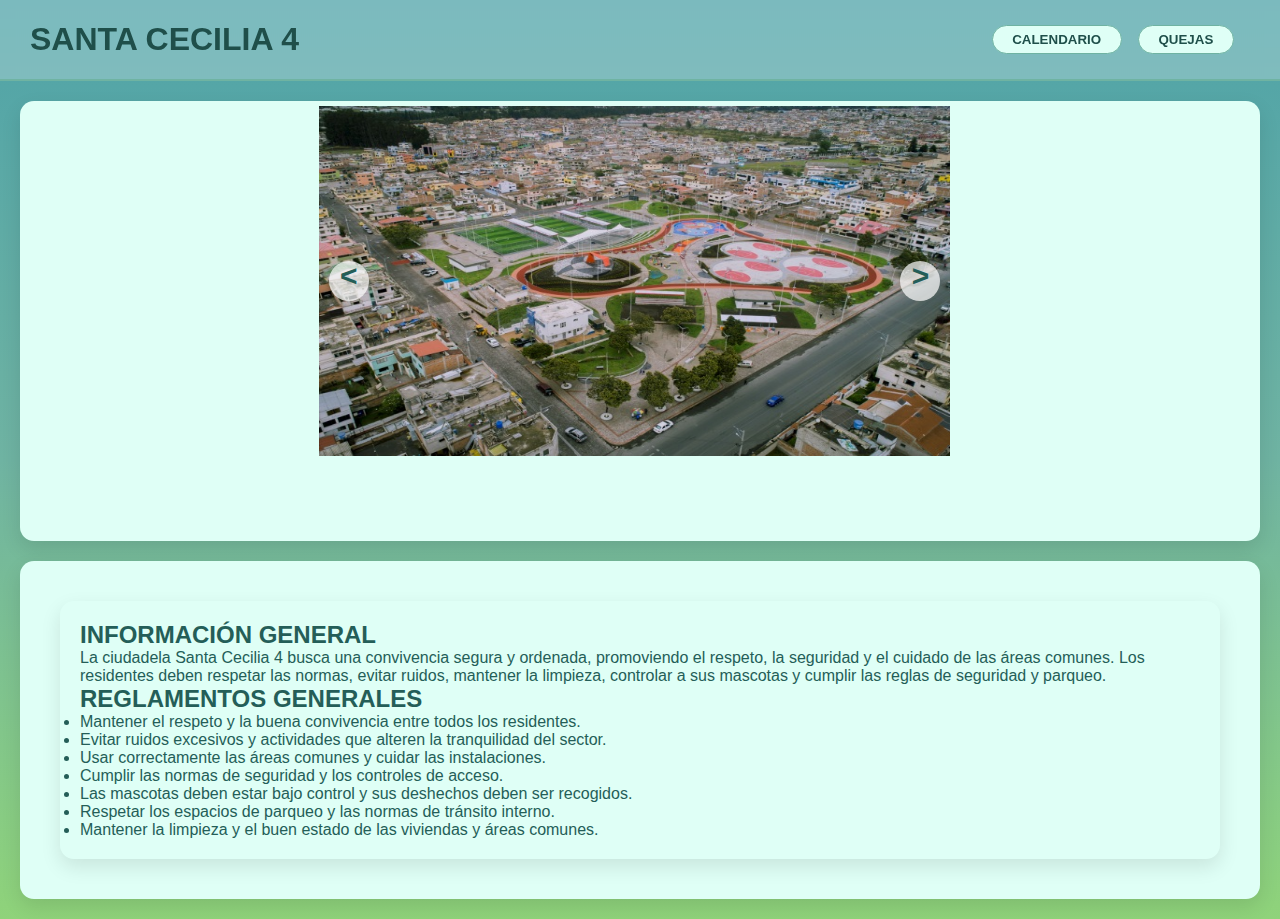
<file: santa cecilia/index.html>
<!doctype html>
<html lang="es">
    <head>
        <title>SANTA CECILIA 4</title>
        <meta charset="UTF-8">
        <link rel="stylesheet" href="css/estilostar.css">
         <link rel="stylesheet" href="css/Historia y Valores.css">
        <link rel="stylesheet" href="imagenes" />
      

    </head>

    <style>
  body{
    background: linear-gradient(
      180deg,
      #4fa3a8,
      #6fb3a2,
      #8fd37a
    );
  }
</style>


    <body>
        
        
        <header>

            <div>
                <h1 class="titulo"  >SANTA CECILIA 4 </h1>
            </div>

            <div class="menu-contenedor">
                <button>
                    <div></div>
                    <div></div>
                    <div></div>
                        <ul>
                            <li style="--clr:#6fb3a2">

                                <a href="calendario.html" data-text="&nbsp;CALENDARIO">&nbsp;CALENDARIO&nbsp; </a>
                            </li>
                            <li style="--clr:#b2cac0">
                                <a href="quejas.html"  data-text="&nbsp;QUEJAS">&nbsp;QUEJAS&nbsp; </a>
                            </li>
                           
                        </ul>
                </button>
            </div>
           
        </header>

        

        

        <section id="si">
            <div class="historia">
      <div class="carrousel">
        <div class="carrousel_img">
          <div class="containcer-slider">
            <div class="slider" id="slider">
              <div class="slider__section">
                <img src="imagenes/parque.png" alt="" class="slider__img">
              </div>    
              <div class="slider__section">
                <img src="imagenes/porton.png" alt="" class="slider__img">
              </div>
              <div class="slider__section">
                <img src="imagenes/dron foto.png" alt="" class="slider__img">
              </div>
              <div class="slider__section">
                <img src="imagenes/canchas.png" alt="" class="slider__img">
              </div>
              <div class="slider__section">
                <img src="imagenes/piscina.png" alt="" class="slider__img">
              </div>
              <div class="slider__section">
                <img src="imagenes/niños.png" alt="" class="slider__img">
              </div>
            </div>
            <div class="slider__btn slider__btn--right" id="btn-right">&#62;</div>
            <div class="slider__btn slider__btn--left" id="btn-left">&#60;</div>
          </div>
        </div>
      </div>

            <!-- <div class="no">
                <a href="calendario.html" class="neon-btn" >
                    <span class="neon-text">
                        VE<span class="faulty-letter">R CALEN</span>DARIO 
                    </span>
                </a>
            </div> -->
        </section>

            
            
        <section class="spot">

            <div class="sob">
                <h2>INFORMACIÓN GENERAL</h2> 
                <P>La ciudadela Santa Cecilia 4 busca una convivencia segura y ordenada, promoviendo el respeto, la seguridad y el cuidado de las áreas comunes.
                    Los residentes deben respetar las normas, evitar ruidos, mantener la limpieza, controlar a sus mascotas y cumplir las reglas de seguridad y parqueo.
                </P>

                <h2>REGLAMENTOS GENERALES</h2>
                <ul >
                    <li>Mantener el respeto y la buena convivencia entre todos los residentes.</li>
                    <li>Evitar ruidos excesivos y actividades que alteren la tranquilidad del sector.</li>
                    <li>Usar correctamente las áreas comunes y cuidar las instalaciones.</li>
                    <li>Cumplir las normas de seguridad y los controles de acceso.</li>
                    <li>Las mascotas deben estar bajo control y sus deshechos deben ser recogidos.</li>
                    <li>Respetar los espacios de parqueo y las normas de tránsito interno.</li>
                    <li>Mantener la limpieza y el buen estado de las viviendas y áreas comunes.</li>
                </ul>
                

            </div>
        </section>

  
      

        <!-- <script type="text/javascript">
            window.addEventListener("scroll", function(){
                var header = document.querySelector("header");
                header.classList.toggle("abajo",window.scrollY>0);
            })
        </script> -->
        <script src="JS/app.js"></script>
  <script src="JS/slider.js"></script>
       
    </body>
</html>
</file>
<file: santa cecilia/css/estilostar.css>
:root {
  --verde-claro: #8fd37a;
  --verde-medio: #6fb3a2;
  --turquesa: #4fa3a8;
  --verde-oscuro: #3f7f73;
  --verde-suave: #dffff6;
  --blanco: #ffffff;
}


/* ====== GENERAL ====== */
body {
  margin: 0;
  font-family: Arial, sans-serif;
  background: linear-gradient(
    180deg,
    var(--turquesa),
    var(--verde-medio),
    var(--verde-claro)
  );
  color: #245e58;
}

/* ====== HEADER ====== */
header {
  display: flex;
  justify-content: space-between;
  align-items: center;
  padding: 15px 30px;
  background: rgba(255, 255, 255, 0.25);
  backdrop-filter: blur(6px);
  border-bottom: 2px solid var(--verde-medio);
}

.titulo {
  margin: 0;
  color: #1f4f4a;
  font-weight: 800;
}

/* ====== MENU ====== */
.menu-contenedor button {
  background: none;
  border: none;
  cursor: pointer;
}

.menu-contenedor ul {
  display: flex;
  gap: 16px;
  background: transparent;
  padding: 0;
  margin: 0;
  list-style: none;
}

.menu-contenedor ul li {
  background: var(--verde-suave);
  border-radius: 999px;
  padding: 6px 16px;
  border: 1.5px solid var(--verde-medio);
  transition: all 0.25s ease;
}

.menu-contenedor ul li a {
  color: #1f4f4a;
  font-weight: 700;
  text-decoration: none;
}

.menu-contenedor ul li:hover {
  background: var(--verde-medio);
}

.menu-contenedor ul li:hover a {
  color: #ffffff;
}

/* ====== SECCIONES ====== */
section,
.sob,
.form,
.calendar-wrapper,
.mensajes {
  background: var(--verde-suave);
  border-radius: 14px;
  padding: 20px;
  margin: 20px;
  box-shadow: 0 8px 20px rgba(0,0,0,0.1);
  color: #245e58;
}

/* ====== BOTONES ====== */
button,
input[type="submit"] {
  background: linear-gradient(
    135deg,
    var(--verde-medio),
    var(--verde-claro)
  );
  color: var(--blanco);
  border: none;
  border-radius: 8px;
  padding: 10px 16px;
  cursor: pointer;
  font-weight: bold;
}

button:hover,
input[type="submit"]:hover {
  background: var(--turquesa);
}

/* ====== TITULOS FLOTANTES (UNIFICADOS) ====== */
.titulo-calendario-flotante,
.titulo-quejas-flotante {
  position: absolute;
  top: 110px;
  left: 50%;
  transform: translateX(-50%);
  font-size: 38px;
  font-weight: 900;
  letter-spacing: 3px;
  color: #ffffff;
  text-shadow: 0 3px 8px rgba(0,0,0,0.35);
  pointer-events: none;
}
</file>
<file: santa cecilia/css/Historia y Valores.css>
*{
    margin: 0;
    padding: 0;
    box-sizing: border-box;
}

.patro_tit{
    color: #333;
    text-align: center;
    font-size: 35px;
}

.patro_body{
    padding-top: 90px;
    width: 100%;
    height: 400px;
    background-color: rgba(161, 185, 204, 0.273);
}

.patrono{
    width: 90%;
    height: 210px;
    margin-bottom: 40px;
}

.patro_img{
    float:inline-start;
    width: 10%;
    height: 220px;
    margin-left: 25%;
}

.patro_img img{
    width: 100%;
    height: 100%;
}

.patro_concep{
    display: grid;
    align-items: center;
    padding: 10px;
    margin-left: 40%;
    width: 50%;
    height: 220px;
    background-color: aliceblue;
    font-size: 20px;
    text-align: justify;
    box-shadow: 0 15px 20px rgba(222, 135, 13, 0.5);
}

.patro_concep p{
    padding: 10px;
}

.histo_title{
    color: #333;
    text-align: center;
    background: rgba(214, 162, 67, 0.703);
    font-size: 35px;
    margin-top: 20px;
    margin-bottom: 30px;
}

.historia {
    width: 90%;
    height: auto;
    display: flex;
    justify-content: space-between;
    align-items: center; /* Alinea verticalmente al centro */
    margin-left: 5%;
    font-size: 20px;
    margin-bottom: 50px;
}

.carrousel {
    width: 45%;
    margin-top: 10px;
    padding-bottom: 50px;
    position: relative;
    overflow: hidden;
    display: grid;
    place-items: center;
}

.text-history {
    width: 52%; /* Reducido de 50% a 45% para dar espacio al carrousel */
    height: auto;
    font-size: 20px;
    padding: 0 20px;
    text-align: justify;
    box-shadow: 0 5px 10px #bdbbbb;
}


	/* Carrusel */
	.containcer-slider{
        width: 90%;
        margin: auto;
        overflow: hidden;
        position: relative;
        z-index: -0;
        margin-bottom: -20px;
        }
    
        .slider{
        display: flex;
        width: 600%;
        height: 400px;
        margin-left: -100%;
        }
    
        .slider__section{
        width: 100%;
        }
    
        .slider__img{
        display: block;
        width: 100%;
        height: 100%;
        }
    
        .slider__btn{
        position: absolute;
        width: 40px;
        height: 40px;
        background-color: rgba(255, 255, 255, 0.7);
        position: absolute;
        top: 50%;
        transform: translateY(-50%);
        font-size: 30px;
        font-weight: bold;
        font-family: monospace;
        text-align: center;
        border-radius: 50%;
        cursor: pointer;
        }
    
        .slider__btn:hover{
        background-color: #fff;
        }
    
        .slider__btn--left{
        left: 10px;
        }
    
        .slider__btn--right{
        right: 10px;
        }




.valores{
    margin-top: 20px;
    width: 100%;
    height: auto;
    font-size: 20px;
    display: flex;
}

.MiViId{
    float: left;
    margin-left: 5%;
    width: 50%;
    height: auto;
    background-color: rgba(255, 166, 0, 0.32);
    margin-right: 5%;
    margin-bottom: 20px;
}

.imgestudiante{
    float: inline-end;
    width: 35%;
    height: 700px;
    margin-right: 5%;
    margin-top: 50px;
}

.imgestudiante img{
    width: 100%;
    height: 100%;
    object-fit: cover;
}


.valores h1{
    margin-left: 25px;
    color: rgb(235, 147, 40);
    font-size: x-large;
    padding-top: 15px;
    padding-bottom: 5px;
}

.valores p{
    text-align: justify;
    margin-left: 25px;
    margin-right: 25px;
}

.col3 {
    padding: 0;
    margin: 15px 0px;
    width: 100%;
    list-style: none; 
}

.col3 li {
    display: inline;
    padding-left: 30px;
    float: left;
    padding-bottom: 15px;
    width: 32%;
}

.col3 li::before {
    content: '>';
    color: rgb(239, 138, 16);
    font-family: sans-serif;
    text-shadow: 2px 2px rgb(104, 75, 75);
    font-weight: bolder;
    font-size: 1rem;
    margin-right: 7px;
}

.valtitle{
    margin-top: 20px;
    padding-top: 3px;
    margin-left: 0;
    font-size: 2rem;
    text-align: center;
    background-color: aquamarine;
}







@media screen and (max-width: 2465px){
    .carrousel {
        width: 55%;
        height: 460px;
    }
}

@media screen and (max-width: 2090px){
    .carrousel {
        width: 50%;
        height: 550px;
    }

    .imgestudiante{
        margin-top: 85px;
    }
}

@media screen and (max-width: 1800px){
    .patro_img{
        width: 15%;
        margin-left: 20%;
    }

    .patro_concep{
        font-size: 17px;
    }

    .valores{
        font-size: 17px;
    }

    .imgestudiante{
        margin-top: 30px;
    }
}

@media screen and (max-width: 1705px){
    .historia {
        display: flex;
        flex-wrap: wrap;
        justify-content: space-between;
        align-items: flex-start;
        width: 90%;
        margin-left: 5%;
        font-size: 20px;
    }
    
    .carrousel {
        margin-left: 17%;
        width: 65%;
        position: relative;
        overflow: hidden;
        margin-top: -100px;
        margin-bottom: -100px;
    }
    
    .text-history {
        width: 100%;
        font-size: 17px;
        padding: 0 20px;
    }

    .slider{
        height: 350px;
    }

    .valores{
        font-size: 17px;
    }
    
    .imgestudiante{
        margin-top: 40px;
    }
}

@media screen and (max-width: 1450px){
    .valores{
        margin-top: 20px;
        width: 100%;
        height: auto;
        display: grid;
        place-items: center;
    }

    .MiViId{
        width: 90%;
        height: auto;
    }
    
    .imgestudiante{
        margin-top: 0;
        margin-left: 5%;
        width: 50%;
        height: 400px;
        padding-bottom: 30px;
    }
}

@media screen and (max-width: 1360px){
    .patro_img{
        width: 19%;
        height: 235px;
        margin-left: 10%;
    }

    .patro_concep{
        width: 65%;
        height: 235px;
        margin-left: 35%;
    }
}

@media screen and (max-width: 1100px){
    .slider{
        height: 300px;
    }

}

@media screen and (max-width: 910px){
    .patro_img{
        width: 21%;
        margin-left:5%;
        margin-top: 15px;
        height: 205px;
    }

    .patro_concep{
        margin-left: 30%;
        width: 74%;
        padding-top: 0;
        padding-bottom: 0px;
        font-size: 15px;
    }

    .carrousel{
        margin-left: 10%;
        width: 80%;
        margin-top: -140px;
        margin-bottom: -140px;
    }

    .text-history{
        font-size: 15px;
    }

    .slider{
        height: 260px;
    }

    .valores{
        font-size: 15px;
    }
    
    .imgestudiante{
        width: 50%;
        height: 300px;
        padding-bottom: 30px;
    }

}

@media screen and (max-width: 810px){
    .carrousel{
        margin-left: 5%;
        width: 90%;
        margin-top: -140px;
        margin-bottom: -140px;
    }
    .slider{
        height: 270px;
    }
}

@media screen and (max-width: 650px){
    .patro_body{
        background: none;
    }

    .patrono{
        width: 100%;
        display: grid;
        place-items: center;
    }

    .patro_img{
        margin: 0;
        padding-bottom: 10px;
        width: 150px;
        height: 200px;
    }

    .patro_concep{
        width: 90%;
        height: auto;
        position: static;
        margin-left: 0;
        font-size: 14px;
        text-align: justify;
    }

    .histo_title{
        margin-top: 140px;
    }

    .carrousel{
        margin: 0;
        width: 100%;
        margin-top: -150px;
        margin-bottom: -150px;
    }

    .text-history{
        font-size: 14px;
    }

    .slider{
        height: 250px;
    }

    .valores{
        font-size: 14px;
    }

    .imgestudiante{
        width: 60%;
        height: 350px;
    }
}

@media screen and (max-width: 520px){
    .histo_title{
        margin-top: 150px;
    }

    .col3 li {
        width: 50%;
    }
}

@media screen and (max-width: 450px){
    .histo_title{
        margin-top: 170px;
    }

    .carrousel{
        margin: 0;
        width: 100%;
        margin-top: -180px;
        margin-bottom: -180px;
    }

    .text-history{
        font-size: 14px;
    }

    .slider{
        height: 200px;
    }

    .imgestudiante{
        width: 75%;
        height: 250px;
    }
}

@media screen and (max-width: 410px){
    .histo_title{
        margin-top: 210px;
    }
}

@media screen and (max-width: 375px){
    .histo_title{
        margin-top: 240px;
    }

    .imgestudiante{
        width: 90%;
        height: 275px;
    }
}

@media screen and (max-width: 355px){
    .histo_title{
        margin-top: 260px;
    }
}

@media screen and (max-width: 330px){
    .histo_title{
        margin-top: 280px;
    }
}
</file>
